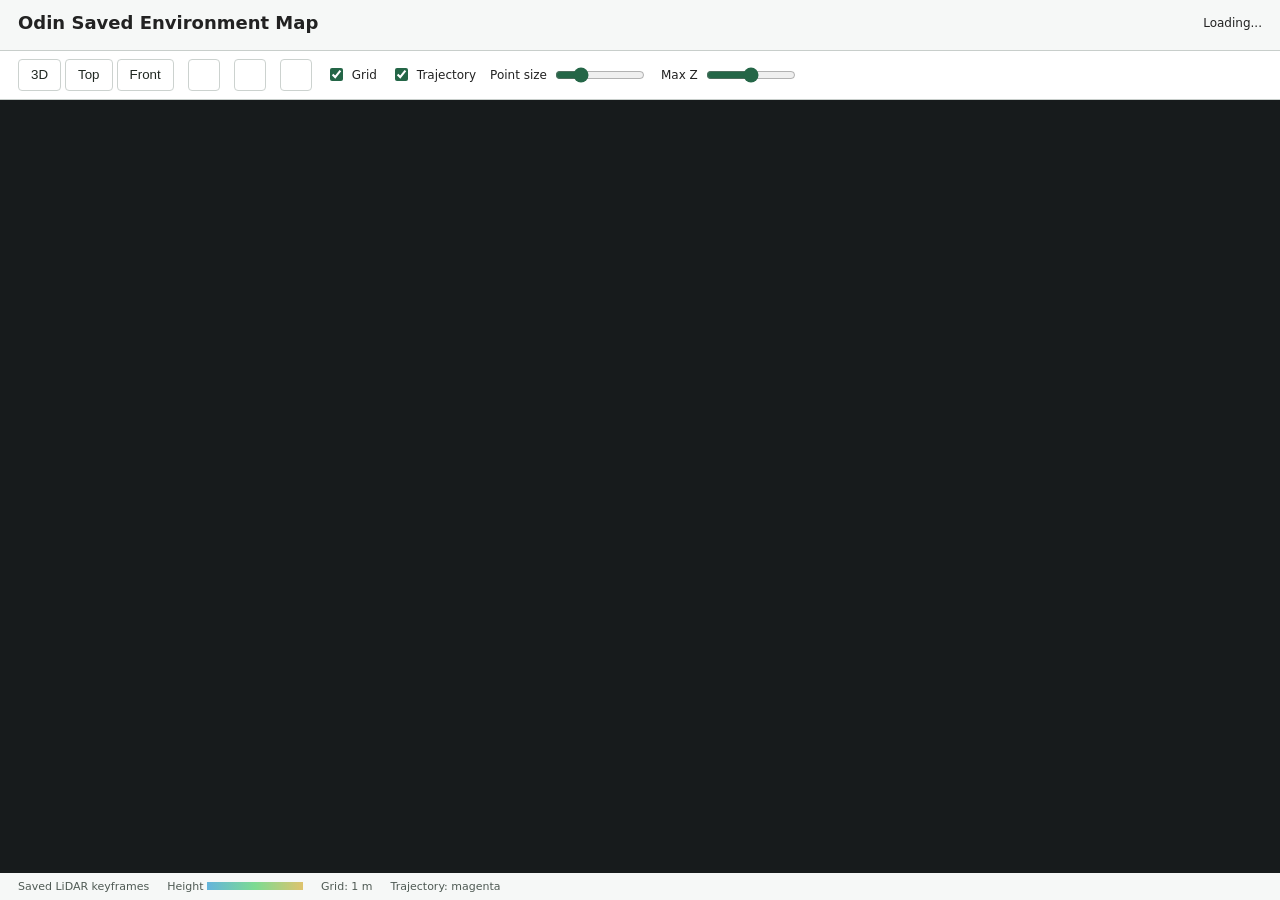
<file: tools/odin1/map_viewer/template.html>
<!doctype html>
<html lang="en"><head><meta charset="utf-8"><meta name="viewport" content="width=device-width, initial-scale=1"><title>Odin Saved Environment Map</title>
<style>
*{box-sizing:border-box;letter-spacing:0}body{margin:0;font:14px system-ui,sans-serif;color:#222;background:#171b1c;height:100dvh;display:flex;flex-direction:column}
header{background:#f6f8f7;padding:12px 18px;display:flex;align-items:center;gap:14px;border-bottom:1px solid #c8cecb;flex-wrap:wrap}h1{font-size:18px;line-height:1.2;margin:0}#filename{font:12px monospace;overflow-wrap:anywhere;color:#4f5a54}.title{display:grid;gap:4px}.metrics{margin-left:auto;display:grid;gap:4px;text-align:right;font-size:12px;font-variant-numeric:tabular-nums}
nav{background:#fff;display:flex;gap:14px;align-items:center;padding:8px 18px;flex-wrap:wrap;border-bottom:1px solid #c8cecb}button,a.tool{border:1px solid #ccd2cf;background:#fff;color:#202822;border-radius:4px;height:32px;display:inline-flex;align-items:center;justify-content:center;cursor:pointer}button:hover,a.tool:hover{background:#e8eeeb}button[aria-pressed=true]{background:#246647;border-color:#246647;color:white}.segment{display:flex;gap:4px}.segment button{padding:0 12px}.tool{width:32px}svg{width:17px;height:17px}label{display:flex;gap:6px;align-items:center;font-size:12px;white-space:nowrap}input[type=range]{width:90px;accent-color:#246647}input[type=checkbox]{accent-color:#246647}output{width:51px;font-variant-numeric:tabular-nums}#scene{position:relative;flex:1;min-height:160px;overflow:hidden}canvas{display:block;touch-action:none;width:100%;height:100%}footer{background:#f6f8f7;display:flex;gap:18px;padding:7px 18px;font-size:11px;color:#4f5a54;flex-wrap:wrap}.colorbar{height:8px;width:96px;display:inline-block;background:linear-gradient(90deg,#64b4dc,#7cdb92,#dec36d)}
@media(max-width:600px){header{padding:10px;gap:6px}h1{font-size:16px}.metrics{margin-left:0;width:100%;text-align:left;display:flex;justify-content:space-between}nav{padding:8px 10px;gap:8px}nav label{font-size:11px}input[type=range]{width:66px}footer{padding:6px 10px;gap:8px}}
</style></head><body>
<header><div class="title"><h1>Odin Saved Environment Map</h1><span id="filename"></span></div><div class="metrics"><span id="count">Loading...</span><span id="extent"></span></div></header>
<nav><div class="segment" role="group" aria-label="View"><button data-view="perspective">3D</button><button data-view="top">Top</button><button data-view="front">Front</button></div><button class="tool" id="fit" title="Fit entire map" aria-label="Fit entire map"><i data-lucide="maximize"></i></button><button class="tool" id="reset" title="Reset view and clipping" aria-label="Reset view and clipping"><i data-lucide="rotate-ccw"></i></button><a class="tool" href="map_20260909_155803.ply" download title="Export all saved points (PLY)" aria-label="Export all saved points"><i data-lucide="download"></i></a><label><input type="checkbox" id="grid" checked>Grid</label><label><input type="checkbox" id="trajectory" checked>Trajectory</label><label>Point size<input id="point-size" type="range" min="1" max="5" value="2" step=".5"></label><label>Max Z<input id="ceiling" type="range" step=".01"><output id="ceiling-value"></output></label></nav>
<main id="scene" aria-label="Complete saved LiDAR keyframe map"></main><footer><span>Saved LiDAR keyframes</span><span>Height <span class="colorbar"></span></span><span>Grid: 1 m</span><span>Trajectory: magenta</span></footer>
<script id="map-metadata" type="application/json">__METADATA__</script><script id="map-points" type="application/octet-stream">__POINTS__</script><script id="map-trajectory" type="application/octet-stream">__TRAJECTORY__</script><script>__BUNDLE__</script></body></html>
</file>
